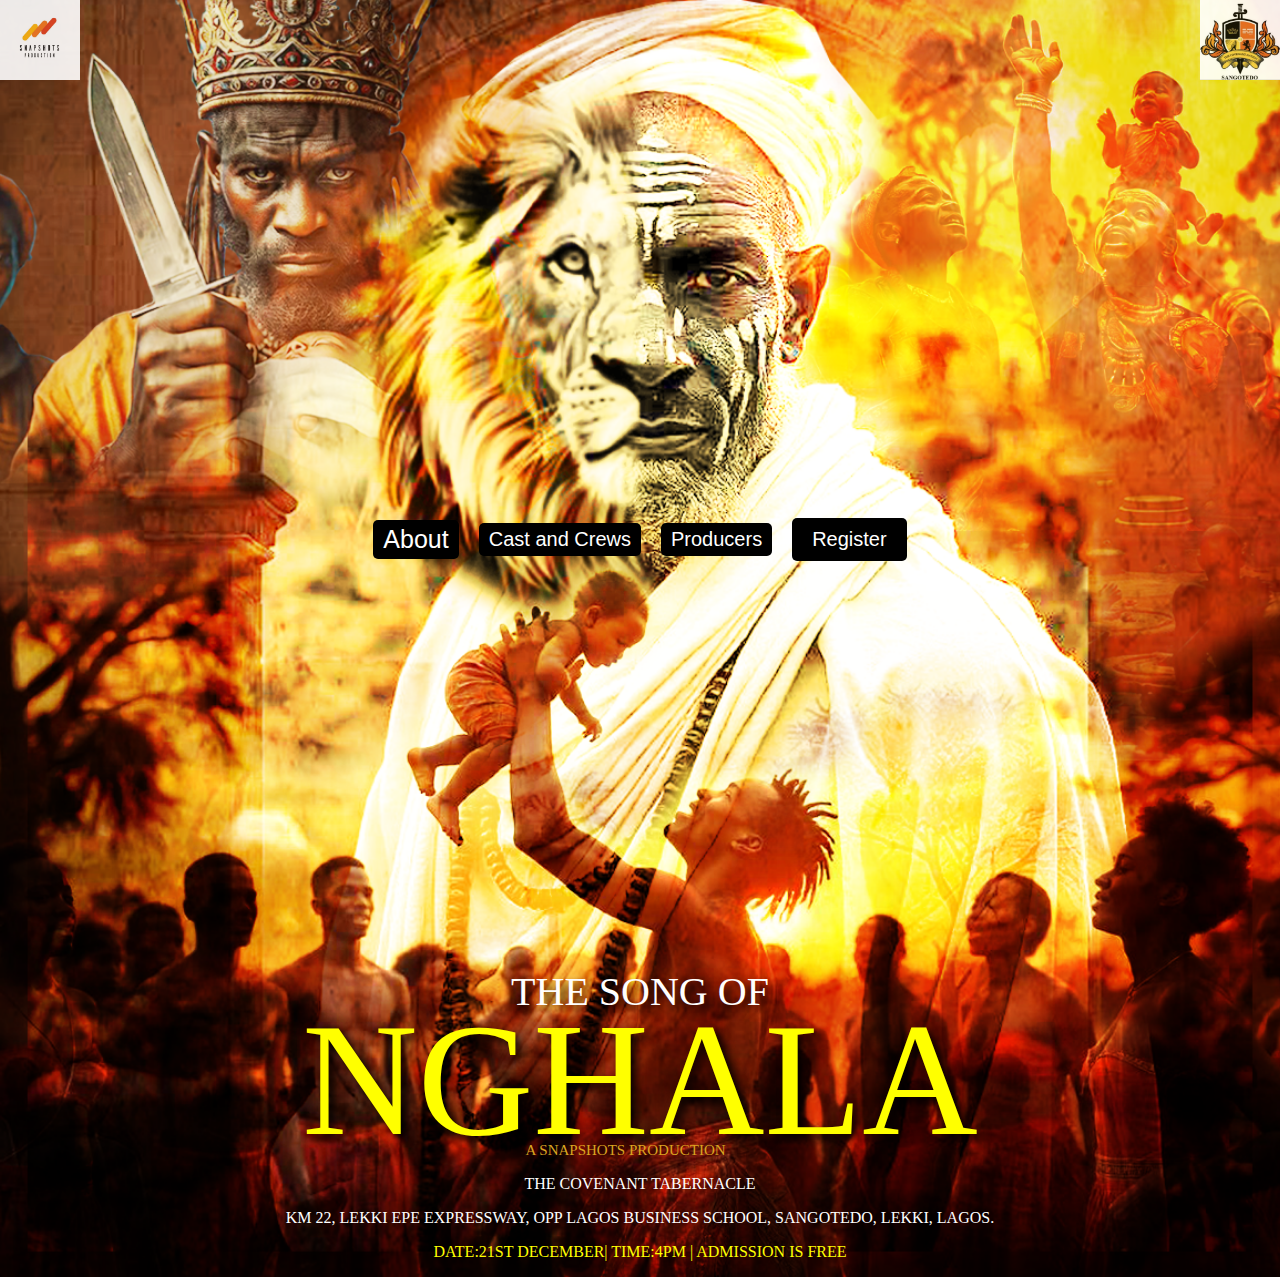
<file: index.html>
<!DOCTYPE html>
<html lang="en">
  <head>
    <meta charset="UTF-8" />
    <meta name="viewport" content="width=device-width, initial-scale=1.0" />
    <title>The Songs of Nghala</title>
    <link rel="stylesheet" href="styles.css" />
    <link rel="preconnect" href="https://fonts.googleapis.com">
<link rel="preconnect" href="https://fonts.gstatic.com" crossorigin>
<link href="https://fonts.googleapis.com/css2?family=Bebas+Neue&family=Fontdiner+Swanky&family=Fraunces:ital,opsz,wght@0,9..144,100..900;1,9..144,100..900&family=Rozha+One&display=swap "rel="stylesheet">
  </head>  

  <body>
    <header>
  <div class="snapShot">
    <img src="images/snapshot 2.jpg">
  </div>
   <div class="churchLogo">
    <img src="images/churchLogo.jpg">
   </div>
  </header>

    <section class="btn">
      <div class="buttons">
        <a href="about.html" target="_blank"><button>About
        </button></a>
        <button>Cast and Crews</button>
        <button>Producers</button>
        <a
          href="https://bit.ly/TCNJSongOfNghala"
          target="_blank"
          class="register-link">
          <button>Register</button></a>
      </div>
    </section>
      <div class="word">
        <p class="song">THE SONG OF <span> NGHALA</span></p>
        <p class="owner">A SNAPSHOTS PRODUCTION</p>
      </div>
      <footer>
      <div class="location">
        <p> THE COVENANT TABERNACLE</p>
        <p> KM 22, LEKKI EPE EXPRESSWAY, OPP LAGOS BUSINESS SCHOOL, SANGOTEDO, LEKKI, LAGOS.</p>
        <p id="prompt"> DATE:21ST DECEMBER| <span> TIME:4PM | </span> ADMISSION IS FREE</p>
        </div>
      </footer>
  </body>
</html>
</file>
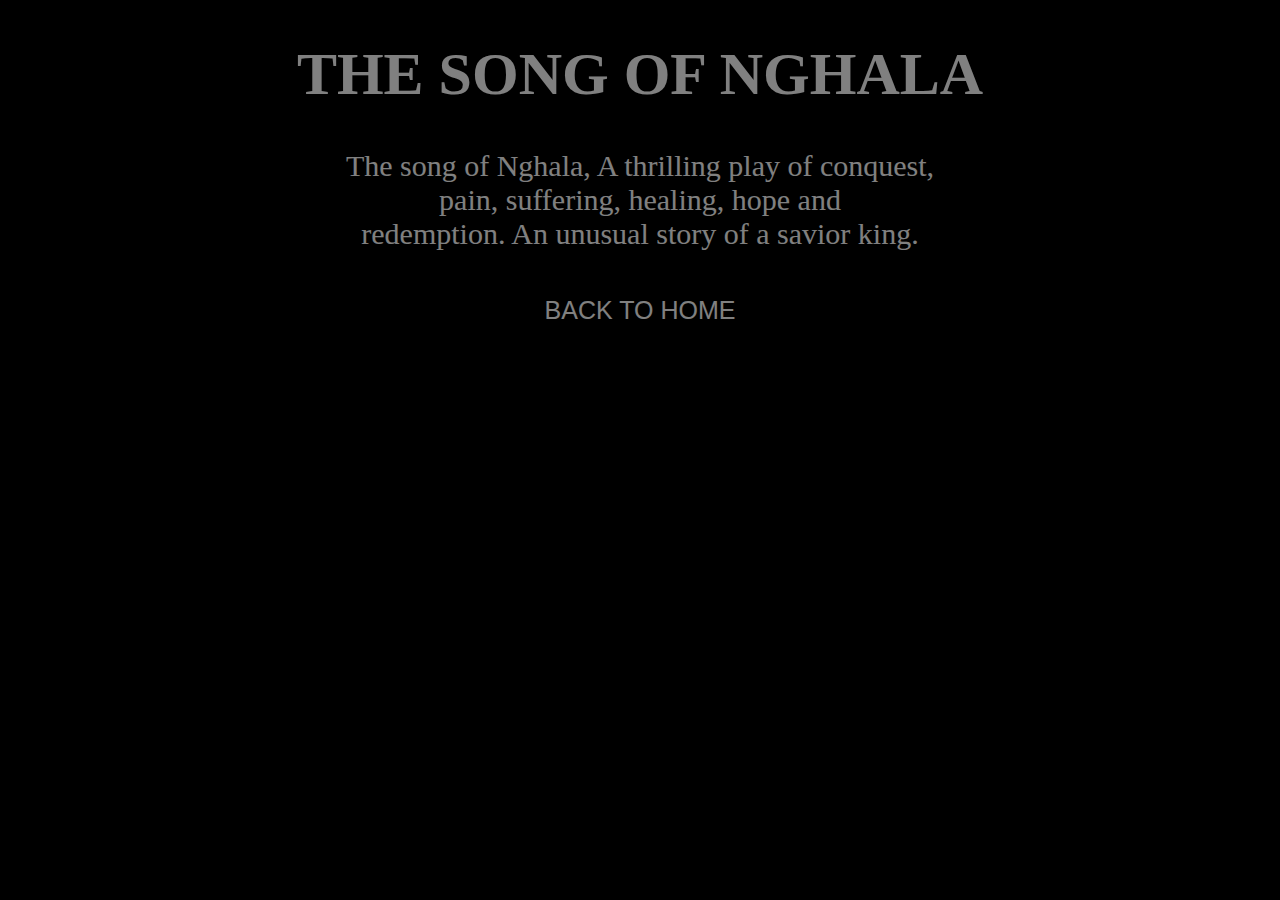
<file: about.html>
<!DOCTYPE html>
<html lang="en">
  <head>
    <meta charset="UTF-8" />
    <meta name="viewport" content="width=device-width, initial-scale=1.0" />
    <title>Document</title>
     <link rel="stylesheet" href="styles.css" />
  </head>
  <body class="second">
    <div class="secondPage">
    <h1> THE SONG OF NGHALA</h1>
    <p> The song of Nghala, <span>
      A thrilling play of conquest,<br> pain, suffering, healing, hope and<br> redemption. An unusual story of a savior king. </span></p>
    </div>
    <div class="backToHome">
      <a href="index.html"> <button> BACK TO HOME</button></a>
    </div>
  </body>
</html>
</file>
<file: styles.css>
*,
*::before,
*::after {
 box-sizing: border-box;
}

body {
  margin: 0;
  background-image: url(images/nghala\ landing\ page.png);
  background-position:center;
  background-size: cover;
  background-repeat: no-repeat;
  height: 100%vh;
}

header {
  display: flex;
  justify-content: space-between;
}


.snapShot img {
 height:80px;
 opacity: 0.9;
}

.churchLogo img {
 height: 80px;
 opacity: 0.9;

}
 .buttons {
  display: flex;
  gap: 20px;
  align-items: center;
  justify-content: center;
  height: 100vh;
}

a button {
  font-size: 25px;
}

button {
  border: none;
  padding-inline: 10px;
  padding-block: 5px;
  margin-top: 10px;
  color: white;
  border-radius: 5px;
  cursor: pointer;
  background-color: black;
  /* background-color: rgba(23, 188, 89, 0.9); */
  font-size: 20px;
  transition: background-color 0.3s ease;
}

button:hover {
  background-color: rgba(23, 188, 89, 1);
}

.register-link button {
  background-color: black;
  color: white;
  border: none;
  font-size: 20px;
  padding: 10px 20px;
  border-radius: 5px;
  cursor: pointer;
   transition:background-color 0.5s ease;
}

.register-link button:hover {
  background-color: #1e9e4b;
}

.song {
  font-size: 40px;
  font-weight: 5rem;
  text-shadow: 5px 5px 10px black;
  line-height: 1rem;
  text-align: center;
  color: rgb(255, 254, 254);
  width: fit-content;
  margin:auto;
}

.song span {
  line-height: 10rem;
  display: block;
  font-size: 10rem;
  color: yellow;
  font-family: "Fontdiner Swanky", serif;
  font-weight: 40px;
  font-style: normal;
}

.owner{
  color: goldenrod;
  margin-top: -18px;
  font-size: 15px;
  padding-right: 1.8rem;
  text-align: center;
}


.location p{
  color: white;
  text-align: center;
  /* text-shadow: 10px 10px 30px black; */
}

#prompt{
  color: yellow;
}


@media (max-width: 500px) {

  body{ 
     margin: 0;
  background-image: url(images/nghala\ landing\ page.png);
  background-position:center;
  background-size: cover;
  background-repeat: no-repeat;
  height: 100%vh;
  }

  .buttons{
    display: flex;
    flex-direction: column;
    opacity: 0.8;
  }

  .song {
  font-size: 40px;
  font-weight: 4rem;
  text-shadow: 10px 10px 10px black;
  text-align: center;
  color: white;
  /* width: 100%; */
  margin: 0;
  }

  .song span{
    margin: 5px;
    font-size: 5rem;
  }
}

.second{
  background-image: none;
  background-color: black;
  background-position: center;
  height: 100%;
}

.secondPage{
  font-size: 30px;
  text-align: center;
  color:white;
  background-color: black;
  opacity: 0.5;
  border: none;

}

.backToHome{
  text-align: center;
  border: none;
  text-decoration: none;
  opacity: 0.5;
}
</file>
